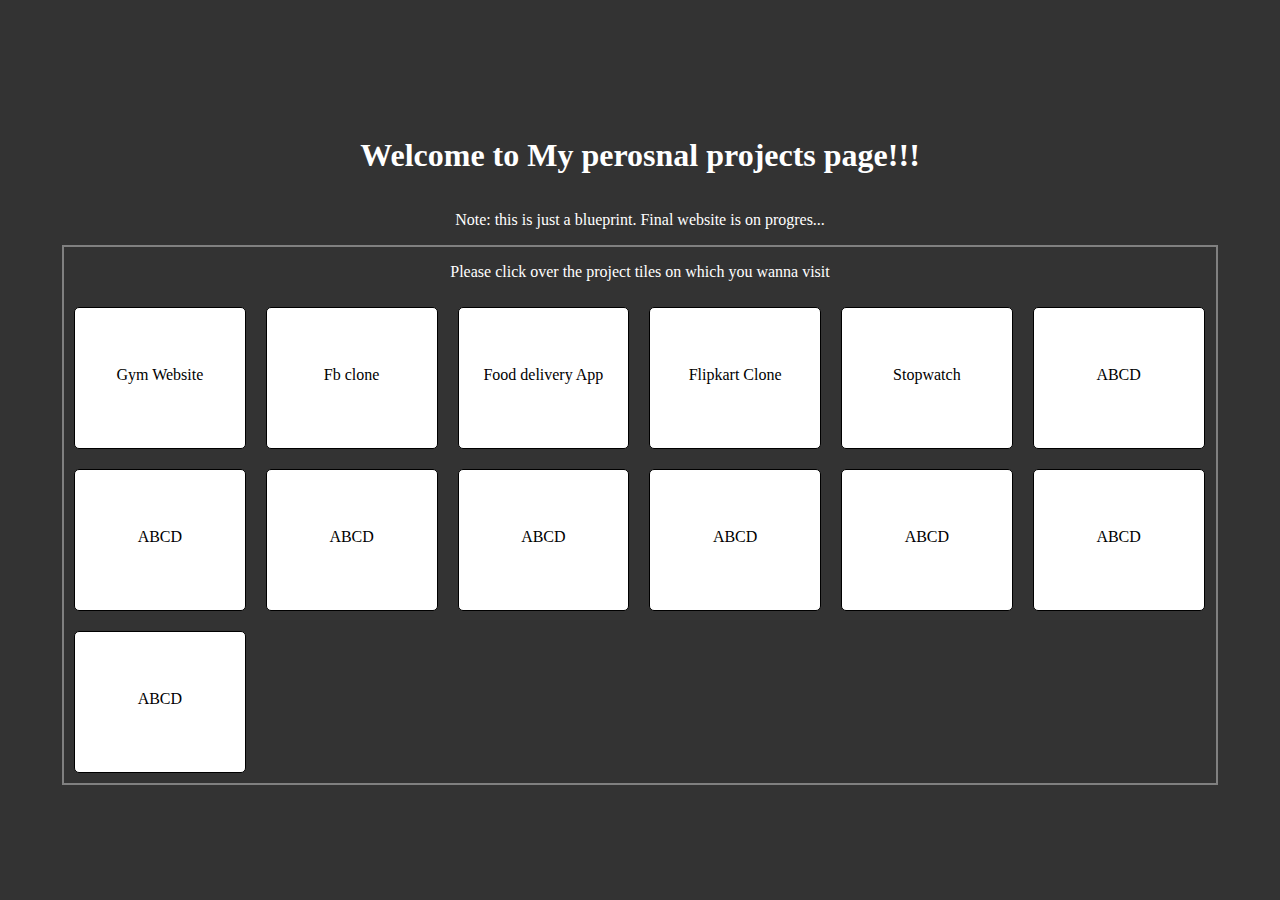
<file: index.html>
<!DOCTYPE html>
<html lang="en">
  <head>
    <meta charset="UTF-8" />
    <meta name="viewport" content="width=device-width, initial-scale=1.0" />
    <title>Personal Projects</title>
    <link rel="stylesheet" href="styles.css" />
  </head>
  <body>
    <div class="container">
      <div class="main-h">
        <h1>Welcome to My perosnal projects page!!!</h1>
      </div>

      <div class="note">
        <p>Note: this is just a blueprint. Final website is on progres...</p>
      </div>

      <div class="content">
        <div class="instrct">
          <span>
            <p>Please click over the project tiles on which you wanna visit</p>
          </span>
        </div>
        <div class="tiles">
          <ul class="list-items">
            <a
              href="https://rohitjha424.github.io/PersonalProjects/GymWebsite/"
              target="_blank"
            >
              <p>Gym Website</p>
            </a>
          </ul>
          <ul class="list-items">
            <a
              href="https://rohitjha424.github.io/PersonalProjects/FbClone/"
              target="_blank"
            >
              <p>Fb clone</p>
            </a>
          </ul>
          <ul class="list-items">
            <a href="#" >
              <p>Food delivery App</p>
            </a>
          </ul>
          <ul class="list-items">
            <a href="#" >
              <p>Flipkart Clone</p>
            </a>
          </ul>
          <ul class="list-items">
            <a href="#" >
              <p>Stopwatch</p>
            </a>
          </ul>
          <ul class="list-items">
            <a href="#" >
              <p>ABCD</p>
            </a>
          </ul>
          <ul class="list-items">
            <a href="#" >
              <p>ABCD</p>
            </a>
          </ul>
          <ul class="list-items">
            <a href="#" >
              <p>ABCD</p>
            </a>
          </ul>
          <ul class="list-items">
            <a href="#" >
              <p>ABCD</p>
            </a>
          </ul>
          <ul class="list-items">
            <a href="#" >
              <p>ABCD</p>
            </a>
          </ul>
          <ul class="list-items">
            <a href="#" >
              <p>ABCD</p>
            </a>
          </ul>
          <ul class="list-items">
            <a href="#" >
              <p>ABCD</p>
            </a>
          </ul>
          <ul class="list-items">
            <a href="#" >
              <p>ABCD</p>
            </a>
          </ul>
        </div>
      </div>
    </div>
  </body>
</html>
</file>
<file: styles.css>
* {
  background-color: #333333;
}
body {
  display: flex;
  margin: 0;
  padding: 0;
  justify-content: center;
  align-items: center;
  height: 100vh;
  color: white;
}
.container {
  width: 100%;
  display: flex;
  justify-content: center;
  align-items: center;
  flex-direction: column;
}
/* .main-h{
    display: flex;
    justify-content: center;
} */
.content {
  display: flex;
  justify-content: center;
  flex-direction: column;
  align-items: center;
  border: 2px solid gray;
  width: 90%;
}
.tiles {
  display: flex;
  flex-direction: row;
  align-items: center;
  width: 100%;
  justify-content: flex-start;
  flex-wrap: wrap;
}
.list-items {
  display: flex;
  justify-content: center;
  align-items: center;
  flex-direction: column;
  /* cursor: pointer; */
  padding: 10px;
  margin: 10px;
  width: 13%;
  height: 120px;
  border: 1px solid black;
  border-radius: 5px;
  background-color: white;
}
.list-items p {
  margin-top: 10px;
  background-color: white;
  color: black;

}

.list-items a {
  text-decoration: none;
  cursor: pointer;
  color: black;
  background-color: white;
  
}
.list-items:hover {
  
    /* color: white;
    background-color: black; */
    transform: scale(1.1);
    
  }
/* .list-items:hover {
  
    color: white;
    background-color: black;
    transform: scale(1.1);
    
  }
  .list-items:hover .list-items a{
    color: white;
    background-color: black;
  } */

.list-items-btn {
  background-color: gray;
  margin: 10px;
  padding: 10px 15px !important;
  align-content: center;
  padding: 10px;
  margin: 10px;
  cursor: pointer;
}
</file>
